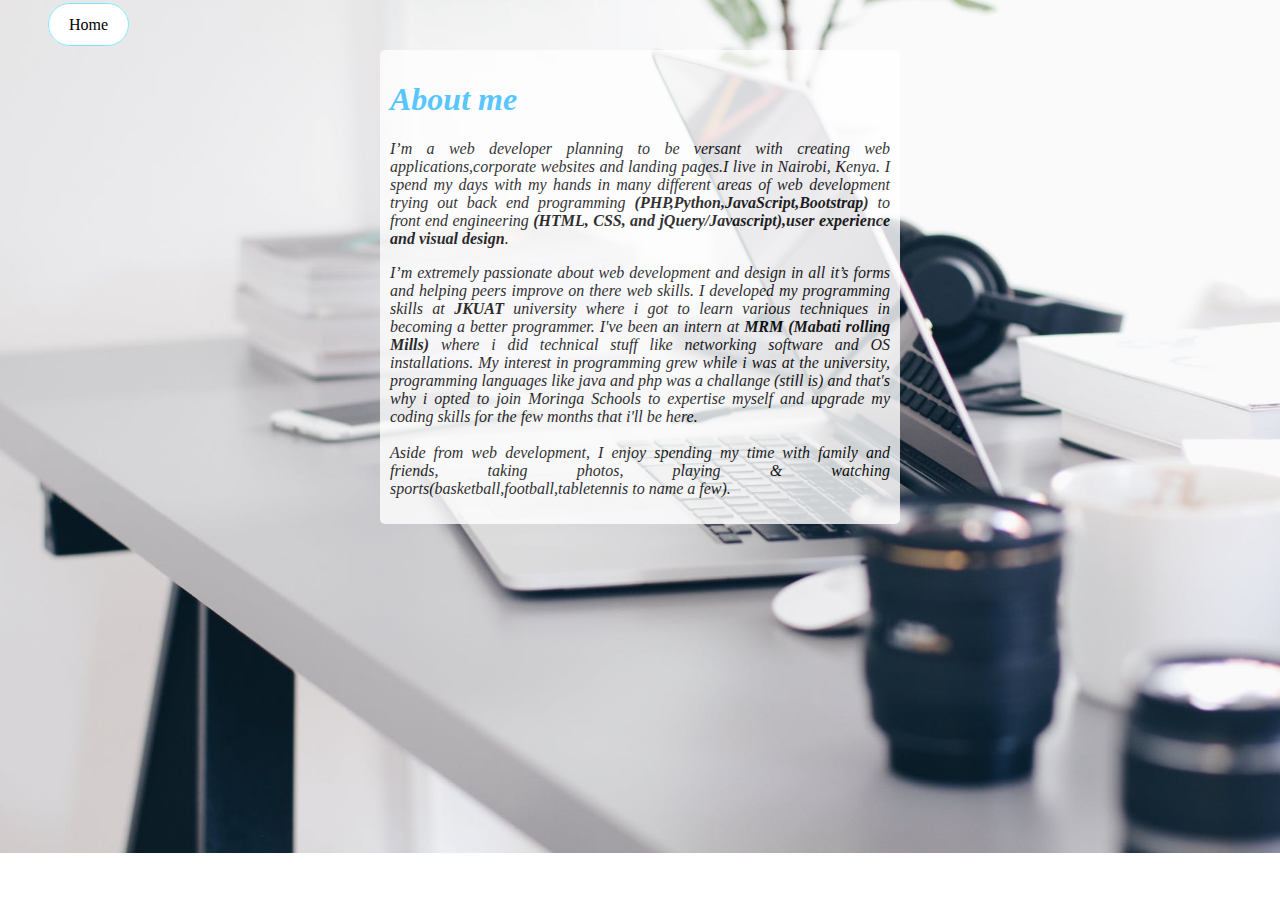
<file: about.html>
<!DOCTYPE html>
<html lang="en" dir="ltr">
  <head>
    <meta charset="utf-8">
    <title>About</title>
    <link rel="stylesheet" type="text/css" href="css/about.css">
  </head>
  <body>
    <ul>
      <li><a href="index.html">Home</a></li>
    </ul>
    <div class="aboutme">
      <h1>About me</h1>
      <p>
        I’m a web developer planning to be versant with creating web applications,corporate
        websites and landing pages.I live in Nairobi,
        Kenya. I spend my days with my hands in many different
        areas of web development trying out back end programming <strong>(PHP,Python,JavaScript,Bootstrap)</strong>
        to front end engineering <strong>(HTML, CSS, and jQuery/Javascript),user experience and visual design</strong>.
      </p>
      <p>
        I’m extremely passionate about web development and design in all it’s forms and
        helping peers improve on there web skills. I developed my programming skills at
        <strong>JKUAT</strong> university where i got to learn various techniques in becoming a better programmer.
        I've been an intern at <strong> MRM (Mabati rolling Mills)</strong> where i did technical stuff like networking
        software and OS installations. My interest in programming grew while i was at the university,
        programming languages like java and php was a challange (still is) and that's why i opted to
        join Moringa Schools to expertise myself and upgrade my coding skills for the few months that
        i'll be here.<br><br>
        Aside from web development, I enjoy spending my time with family and friends,
        taking photos, playing & watching sports(basketball,football,tabletennis to name a few).</p>
    </div>
  </body>
</html>
</file>
<file: css/about.css>
body{
  background: url("../images/bg.jpeg");
  background-repeat: no-repeat;
  background-size: cover;

}
ul{
  text-decoration: none;
  list-style-type: none;

}
li a{
  transition: all 1s ease;
  border: solid 1.5px #80e5ff;
  text-decoration: none;
  background-color: #FFFFFF;
  padding-left: 20px;
  padding-right: 20px;
  padding-top: 12px;
  padding-bottom: 12px;
  border-radius: 25px;
  color: #000000;
}
a:hover{
  transition: all 1s ease;
  background-color: #000000;
  color: #80e5ff;
  border: solid 1.5px #FFFFFF;
  border-radius: 3px;
  padding-left: 20px;
  padding-right: 20px;
  padding-top: 12px;
  padding-bottom: 12px;
  border-radius: 25px;
}
.aboutme{
  margin: auto;
  background-color: #FFFFFF;
  padding: 10px;
  border-radius: 5px;
  width: 500px;
  text-align: justify;
  font-style: italic;
  opacity: 0.8;
}
h1 {
  color: #33bbff;
}
@media screen and (min-width:500px) and (max-width:900px) {
  body{
    background: url("../images/white.jpg");
  }
}
</file>
